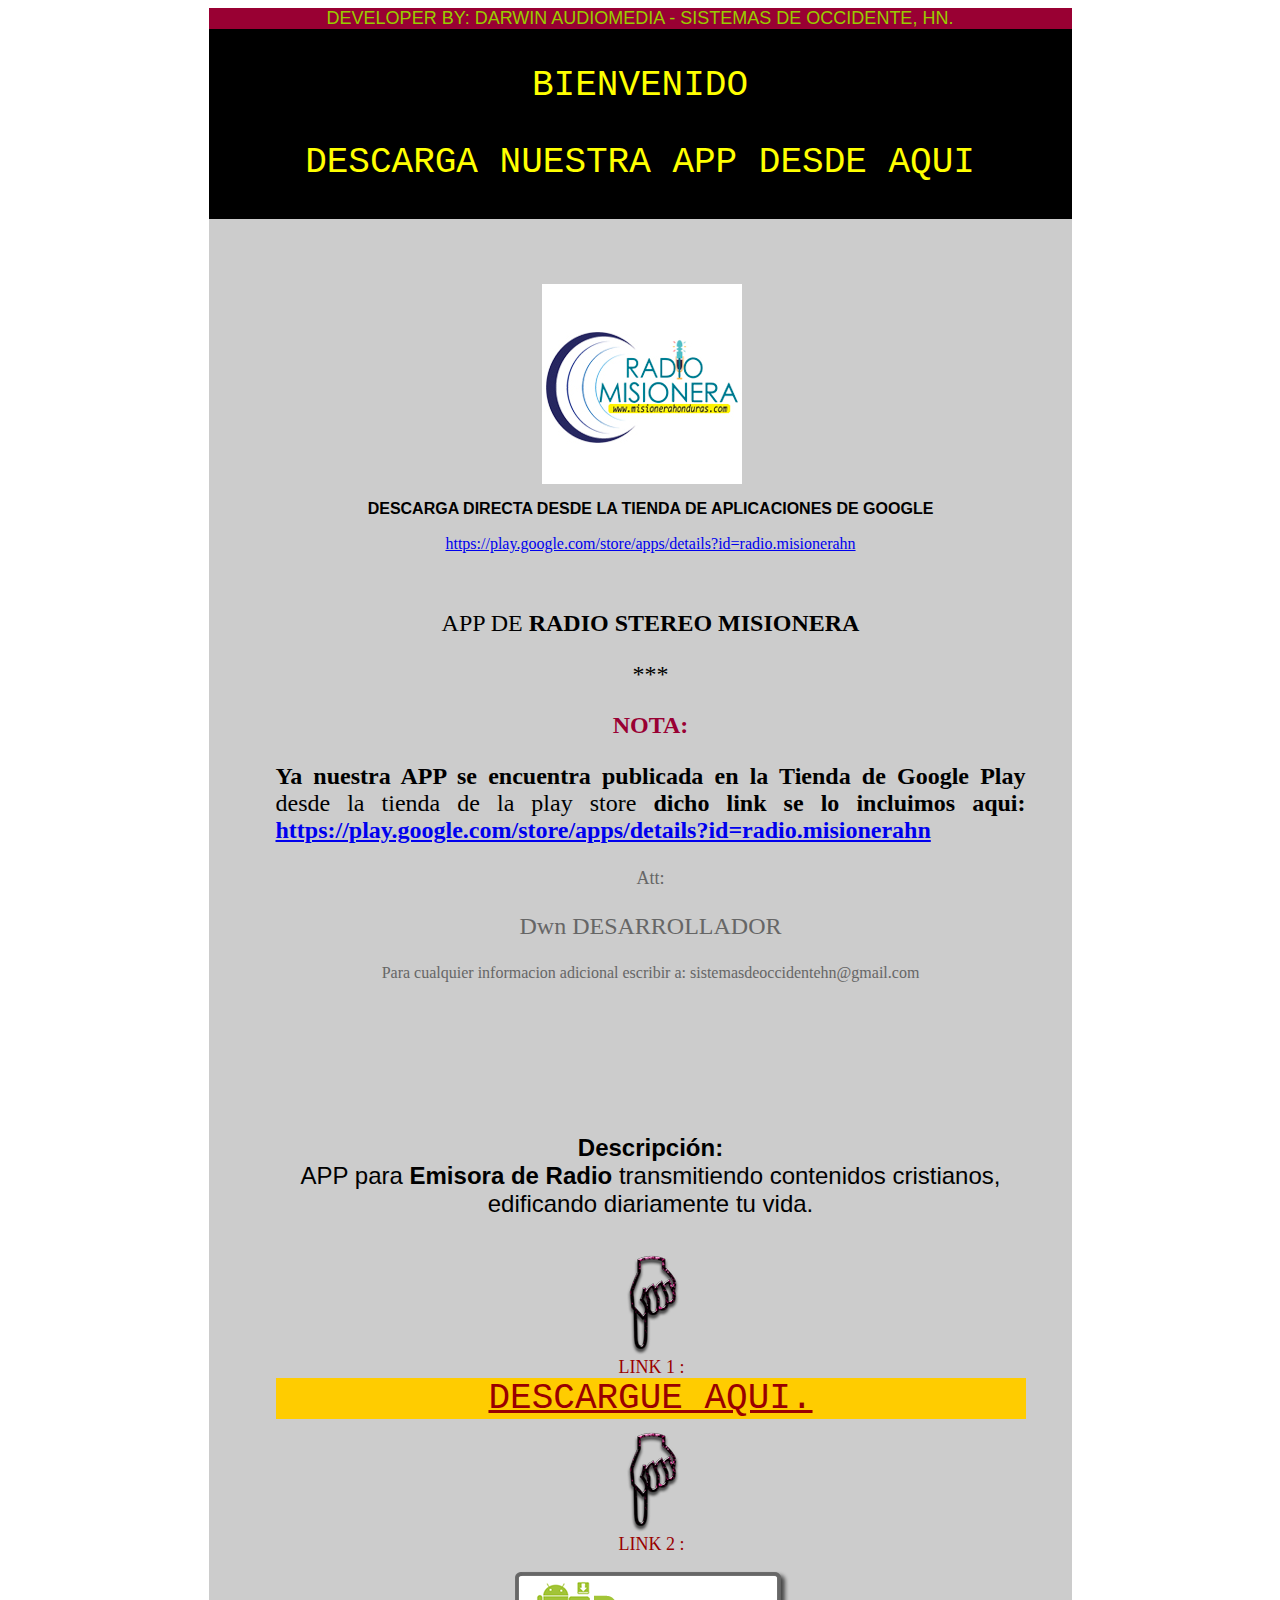
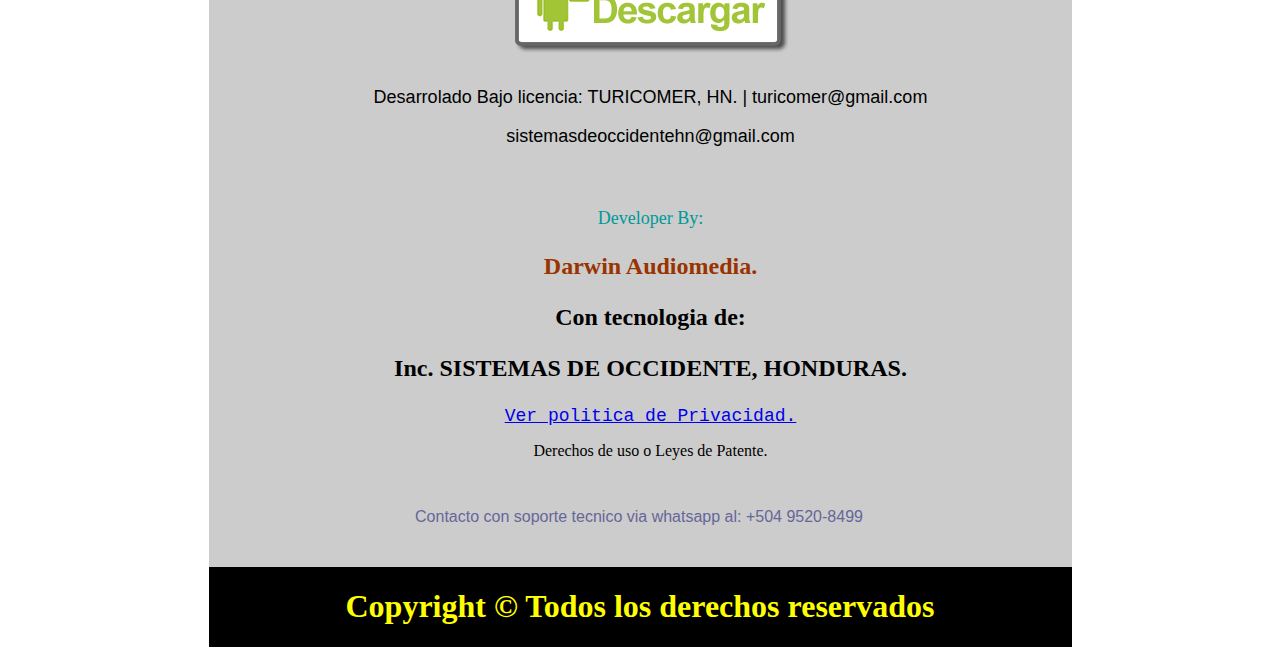
<file: app_descarga.html>
<!DOCTYPE html PUBLIC "-//W3C//DTD XHTML 1.0 Transitional//EN" "http://www.w3.org/TR/xhtml1/DTD/xhtml1-transitional.dtd">
<html xmlns="http://www.w3.org/1999/xhtml">
<head>
<meta http-equiv="Content-Type" content="text/html; charset=iso-8859-1" />
<title>APP DE NUESTRA RADIO</title>
<style type="text/css">
<!--
.Estilo1 {
	font-family: "Courier New", Courier, monospace;
	font-size: 36px;
	color: #FFFF00;
}
.Estilo2 {font-size: 24px}
.Estilo3 {color: #990033}
.Estilo4 {
	font-family: "Courier New", Courier, monospace;
	font-size: 18px;
}
.Estilo5 {
	font-family: Arial, Helvetica, sans-serif;
	font-size: 24px;
}
.Estilo7 {
	color: #FFFF00;
	font-family: Georgia, "Times New Roman", Times, serif;
}
.Estilo8 {
	font-size: 24px;
	font-weight: bold;
	color: #993300;
}
.Estilo10 {font-family: "Courier New", Courier, monospace; font-size: 36px; color: #990000; }
.Estilo11 {font-family: Georgia, "Times New Roman", Times, serif; font-size: 24px; }
.Estilo12 {
	color: #666666;
	font-size: 16px;
}
.Estilo13 {
	font-family: Geneva, Arial, Helvetica, sans-serif;
	font-size: 18px;
	color: #99CC00;
}
.Estilo15 {font-size: 18px; color: #990000; }
.Estilo16 {
	color: #990000;
	font-style: italic;
}
.Estilo17 {color: #666666; font-size: 18px; }
.Estilo18 {color: #666666; font-size: 24px; }
.Estilo19 {
	font-size: 18px;
	font-family: Verdana, Arial, Helvetica, sans-serif;
}
.Estilo21 {
	color: #009999;
	font-size: 18px;
}
.Estilo22 {
	font-family: Geneva, Arial, Helvetica, sans-serif;
	color: #666699;
}
.Estilo23 {
	font-family: Arial, Helvetica, sans-serif;
	font-weight: bold;
}
-->
</style>
</head>

<body>
<div align="center">
  <table width="863" border="0" cellpadding="0" cellspacing="0" bgcolor="#CCCCCC">
    <!--DWLayoutTable-->
    <tr>
      <td height="21" colspan="11" valign="top" bgcolor="#990033"><div align="center" class="Estilo13">DEVELOPER BY: DARWIN AUDIOMEDIA - SISTEMAS DE OCCIDENTE, HN. </div></td>
    </tr>
    <tr>
      <td height="122" colspan="11" valign="top" bgcolor="#000000"><div align="center" class="Estilo1">
        <p>BIENVENIDO</p>
          <p>DESCARGA NUESTRA APP DESDE AQUI </p>
      </div></td>
    </tr>
    <tr>
      <td width="67" height="49">&nbsp;</td>
      <td width="93">&nbsp;</td>
      <td width="79">&nbsp;</td>
      <td width="94">&nbsp;</td>
      <td width="49">&nbsp;</td>
      <td width="122">&nbsp;</td>
      <td width="29">&nbsp;</td>
      <td width="114">&nbsp;</td>
      <td width="54">&nbsp;</td>
      <td width="116">&nbsp;</td>
      <td width="46">&nbsp;</td>
    </tr>
    <tr>
      <td height="200">&nbsp;</td>
      <td>&nbsp;</td>
      <td>&nbsp;</td>
      <td>&nbsp;</td>
      <td colspan="3" valign="top"><p><img src="ICOOJJ.jpg" width="200" height="200" /></p></td>
      <td>&nbsp;</td>
      <td>&nbsp;</td>
      <td>&nbsp;</td>
      <td>&nbsp;</td>
    </tr>
    
    <tr>
      <td height="18"></td>
      <td colspan="9" valign="top"><div align="center" class="Estilo23">DESCARGA DIRECTA DESDE LA TIENDA DE APLICACIONES DE GOOGLE </div></td>
      <td></td>
    </tr>
    <tr>
      <td height="17"></td>
      <td></td>
      <td></td>
      <td></td>
      <td></td>
      <td></td>
      <td></td>
      <td></td>
      <td></td>
      <td></td>
      <td></td>
    </tr>
    <tr>
      <td height="19"></td>
      <td colspan="9" valign="top"><div align="center"><a href="https://play.google.com/store/apps/details?id=radio.misionerahn">https://play.google.com/store/apps/details?id=radio.misionerahn</a></div></td>
      <td></td>
    </tr>
    <tr>
      <td height="32"></td>
      <td>&nbsp;</td>
      <td></td>
      <td></td>
      <td></td>
      <td></td>
      <td></td>
      <td></td>
      <td></td>
      <td></td>
      <td></td>
    </tr>
    <tr>
      <td height="524"></td>
      <td colspan="9" valign="top"><div align="center" class="Estilo2">
        <p>APP DE <strong>RADIO STEREO MISIONERA </strong></p>
          <p>***</p>
          <p><span class="Estilo3"><strong>NOTA: </strong></span></p>
          <p align="justify"><strong> Ya nuestra APP se encuentra publicada en la Tienda de Google Play</strong> desde la tienda de la play store <strong>dicho link se lo incluimos aqui: <a href="https://play.google.com/store/apps/details?id=radio.misionerahn">https://play.google.com/store/apps/details?id=radio.misionerahn</a></strong></p>
          <p class="Estilo17">Att: </p>
          <p class="Estilo18">Dwn DESARROLLADOR </p>
          <p class="Estilo12">Para cualquier  informacion adicional escribir a: sistemasdeoccidentehn@gmail.com </p>
      </div></td>
      <td></td>
    </tr>
    
    <tr>
      <td height="85">&nbsp;</td>
      <td colspan="9" valign="top"><p align="center" class="Estilo5"><b>Descripci&oacute;n:</b> <br />
        APP para <strong>Emisora de Radio</strong>  transmitiendo contenidos cristianos, edificando diariamente tu vida.
      </p></td>
      <td>&nbsp;</td>
    </tr>
    <tr>
      <td height="115">&nbsp;</td>
      <td>&nbsp;</td>
      <td>&nbsp;</td>
      <td>&nbsp;</td>
      <td>&nbsp;</td>
      <td valign="top"><img src="descarg_dedo.png" width="122" height="115" /></td>
      <td>&nbsp;</td>
      <td>&nbsp;</td>
      <td>&nbsp;</td>
      <td>&nbsp;</td>
      <td>&nbsp;</td>
    </tr>
    
    
    
    
    <tr>
      <td height="20">&nbsp;</td>
      <td>&nbsp;</td>
      <td>&nbsp;</td>
      <td colspan="5" valign="top"><div align="center"><span class="Estilo15">LINK 1 :</span></div></td>
      <td>&nbsp;</td>
      <td>&nbsp;</td>
      <td>&nbsp;</td>
    </tr>
    
    
    <tr>
      <td height="39"></td>
      <td colspan="9" valign="top" bgcolor="#FFCC00"><div align="center"><a href="https://play.google.com/store/apps/details?id=radio.misionerahn" class="Estilo10">DESCARGUE AQUI. </a></div></td>
    <td></td>
    </tr>
    <tr>
      <td height="115"></td>
      <td></td>
      <td></td>
      <td>&nbsp;</td>
      <td>&nbsp;</td>
      <td valign="top"><img src="descarg_dedo.png" width="122" height="115" /></td>
      <td></td>
      <td></td>
      <td></td>
      <td></td>
      <td></td>
    </tr>
    <tr>
      <td height="20"></td>
      <td></td>
      <td></td>
      <td colspan="5" valign="top"><div align="center"><span class="Estilo15">LINK 2 :</span></div></td>
      <td></td>
      <td></td>
      <td></td>
    </tr>
    <tr>
      <td height="82"></td>
      <td>&nbsp;</td>
      <td>&nbsp;</td>
      <td colspan="5" valign="top"><p align="center"><a href="https://play.google.com/store/apps/details?id=radio.misionerahn" target="_parent"><img src="descargar_esapk.png" width="274" height="82" border="0" /></a></p></td>
      <td>&nbsp;</td>
      <td>&nbsp;</td>
      <td></td>
    </tr>
    
    <tr>
      <td height="63"></td>
      <td colspan="9" valign="top"><p align="center" class="Estilo19">Desarrolado Bajo licencia: TURICOMER, HN. | turicomer@gmail.com</p>        <p align="center" class="Estilo19">sistemasdeoccidentehn@gmail.com</p></td>
      <td></td>
    </tr>
    <tr>
      <td height="25"></td>
      <td>&nbsp;</td>
      <td>&nbsp;</td>
      <td>&nbsp;</td>
      <td>&nbsp;</td>
      <td>&nbsp;</td>
      <td>&nbsp;</td>
      <td>&nbsp;</td>
      <td>&nbsp;</td>
      <td>&nbsp;</td>
      <td></td>
    </tr>
    <tr>
      <td height="262"></td>
      <td colspan="9" valign="top"><p align="center" class="Estilo21">Developer By:</p>
        <p align="center" class="Estilo8">Darwin Audiomedia.</p>
        <p align="center" class="Estilo11"><strong>Con tecnologia de: </strong></p>
        <p align="center" class="Estilo11"><strong>Inc. SISTEMAS DE OCCIDENTE, HONDURAS.</strong></p>
      <p align="center"><a href="privacidad.html" class="Estilo4">Ver politica de Privacidad.</a></p>        <p align="center">Derechos de uso o Leyes de Patente.</p></td>
      <td></td>
    </tr>
    <tr>
      <td height="32"></td>
      <td>&nbsp;</td>
      <td>&nbsp;</td>
      <td></td>
      <td></td>
      <td></td>
      <td></td>
      <td></td>
      <td></td>
      <td></td>
      <td></td>
    </tr>
    <tr>
      <td height="18"></td>
      <td></td>
      <td colspan="7" valign="top"><div align="center" class="Estilo22">Contacto con soporte tecnico via whatsapp al: +504 9520-8499 </div></td>
      <td></td>
      <td></td>
    </tr>
    <tr>
      <td height="41"></td>
      <td></td>
      <td>&nbsp;</td>
      <td></td>
      <td></td>
      <td></td>
      <td></td>
      <td></td>
      <td></td>
      <td></td>
      <td></td>
    </tr>
    
    
    
    
    
    
    
    
    
    <tr>
      <td height="38" colspan="11" valign="top" bgcolor="#000000"><h1 align="center" class="Estilo7">Copyright &copy; Todos los derechos reservados</h1></td>
    </tr>
  </table>
</div>
</body>
</html>
</file>
